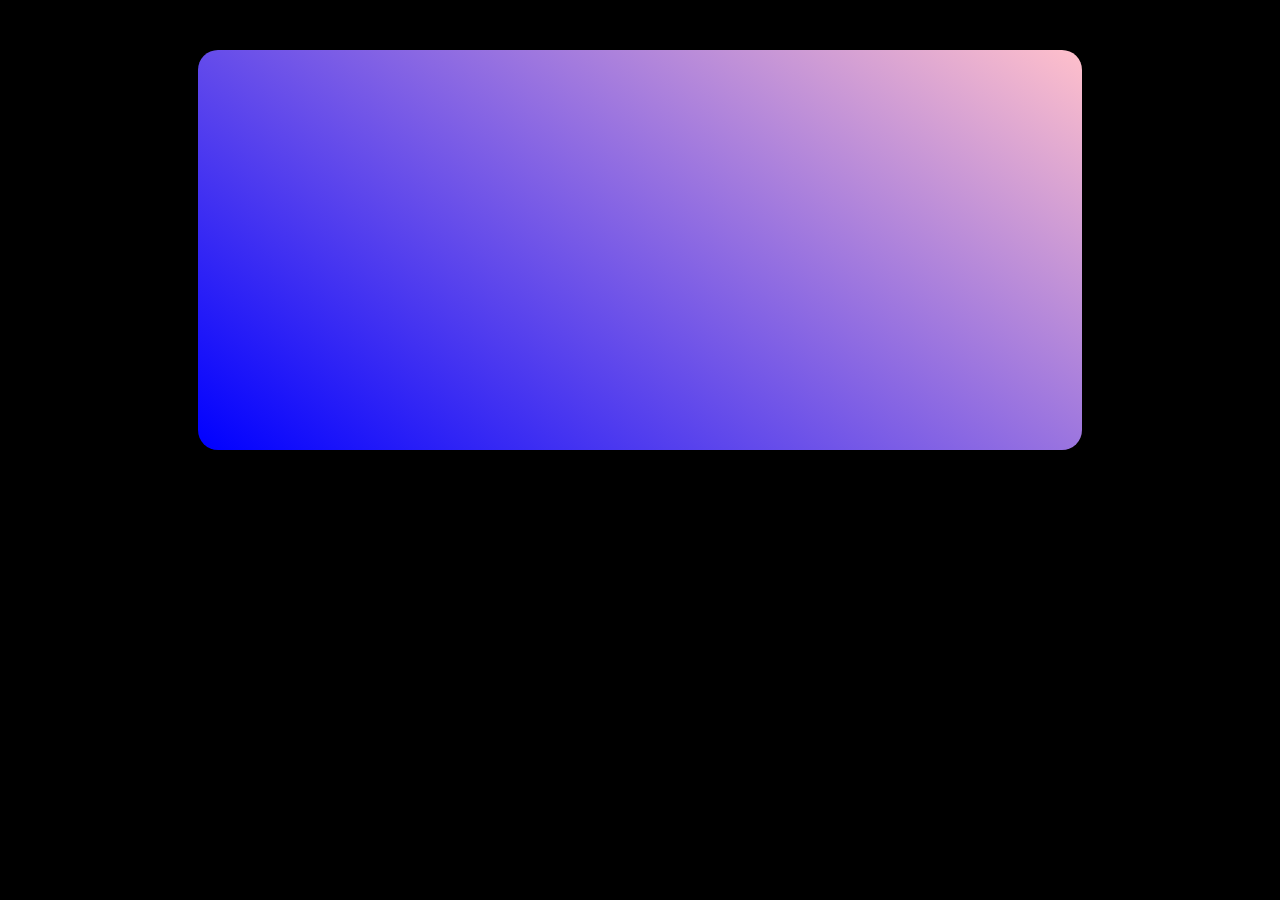
<file: background/index.html>
<!DOCTYPE html>
<html lang="en">
<head>
  <meta charset="UTF-8">
  <meta name="viewport" content="width=device-width, initial-scale=1.0">
  <meta http-equiv="X-UA-Compatible" content="ie=edge">
  <title>Fancy Background</title>
  <link rel="stylesheet" href="style.css">
</head>
<body>
  <div class="fancy"></div>
</body>
</html>
</file>
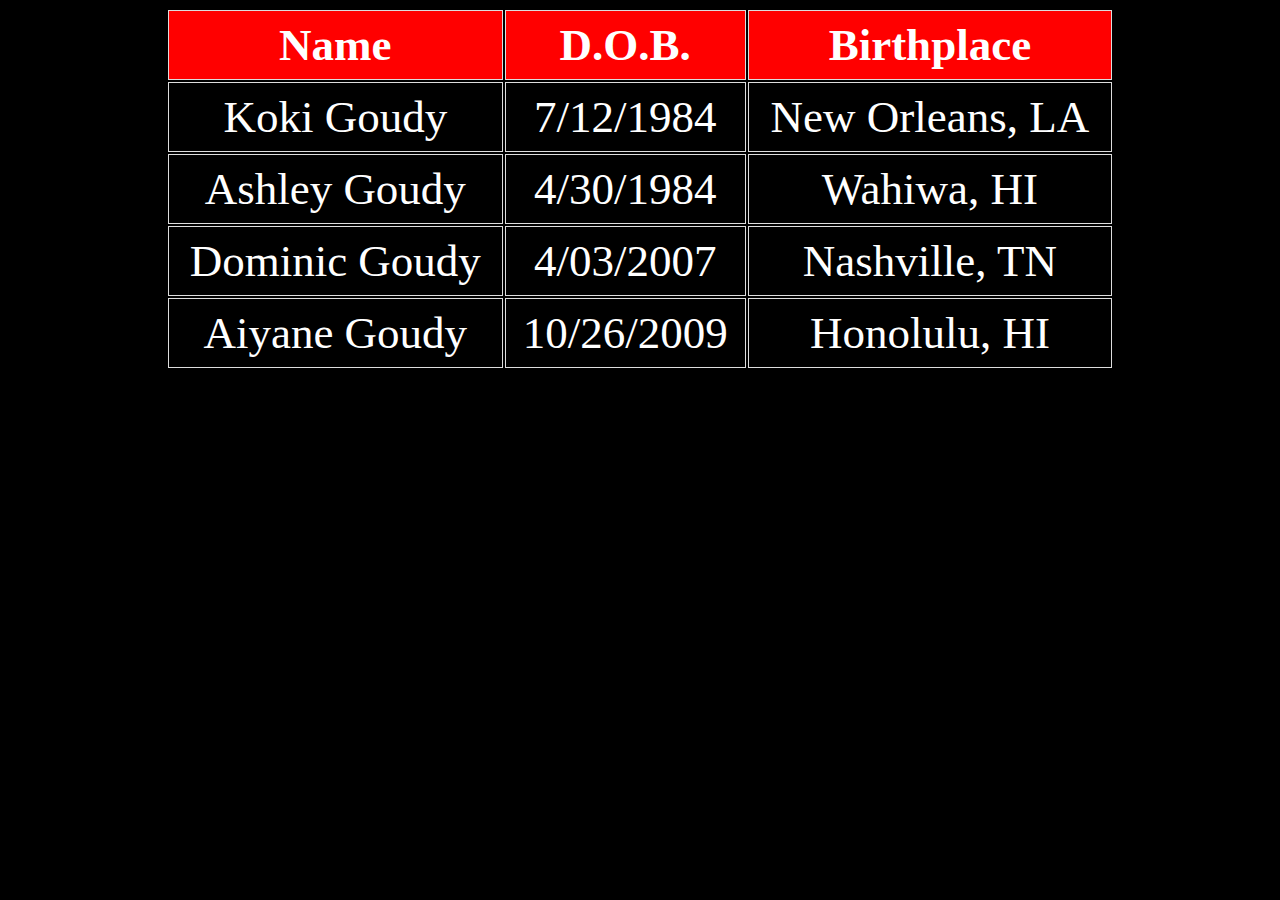
<file: chart/index.html>
<!DOCTYPE html>
<html lang="en">
<head>
  <meta charset="UTF-8">
  <meta name="viewport" content="width=device-width, initial-scale=1">
  <title>A Great Demo on CodePen</title>
  <link rel="stylesheet" href="style.css">
</head>
<body>
  <table>
    <tr>
      <th>Name</th>
      <th>D.O.B.</th>
      <th>Birthplace</th>
    </tr>
    <tr>
      <td>Koki Goudy</td>
      <td>7/12/1984</td>
      <td>New Orleans, LA</td>
    </tr>
    <tr>
      <td>Ashley Goudy</td>
      <td>4/30/1984</td>
      <td>Wahiwa, HI</td>
    </tr>
    <tr>
      <td>Dominic Goudy</td>
      <td>4/03/2007</td>
      <td>Nashville, TN</td>
    </tr>
    <tr>
      <td>Aiyane Goudy</td>
      <td>10/26/2009</td>
      <td>Honolulu, HI</td>
    </tr>
  </table>
  
</body>
</html>
</file>
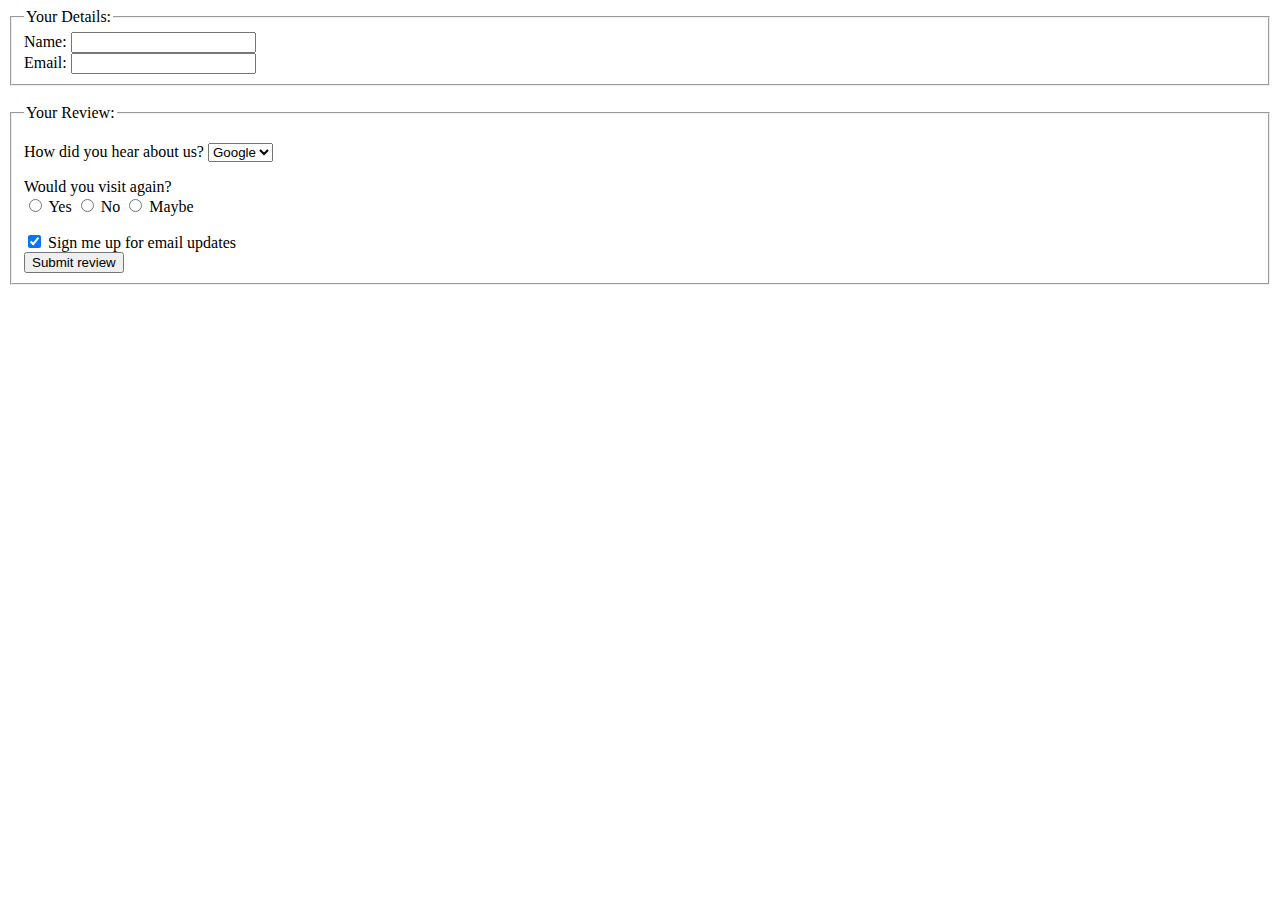
<file: forms/index.html>
<!DOCTYPE html>
<html lang="en">

<head>
  <meta charset="UTF-8">
  <meta name="viewport" content="width=device-width, initial-scale=">
  <title>Forms</title>
</head>

<body>
  <form action="http://www.example.com/review.php" method="get">
    <fieldset>
      <legend>
        Your Details:
      </legend>
      <label>
        Name:
        <input type="text" name="name" maxlength="50">
      </label>
      <br>
      <label>
        Email:
        <input type="email" name="email" maxlength="50">
      </label>
      <br>
    </fieldset>
    <br>
    <fieldset>
      <legend>
        Your Review:
      </legend>
      <p><label for="hear-about">
          How did you hear about us?
        </label>
        <select name="reference" id="hear-about">
          <option value="google">Google</option>
          <option value="friend">Friend</option>
          <option value="advert">Advert</option>
          <option value="work">Work</option>
          <option value="other">Other</option>
        </select>
      </p>
      <p>
        Would you visit again?

        <br>
        <label>
          <input type="radio" name="rating" value="yes" />
          Yes
          </lable>
          <label>
            <input type="radio" name="rating" value="no" />
            No
          </label>
          <label>
            <input type="radio" name="rating" value="maybe" />
            Maybe
          </label>
      </p>

      <label for="comments">
        <input type="checkbox" name="subscribe" checked="checked" />
        Sign me up for email updates
      </label>
      <br>
      <input type="submit" value="Submit review" />
    </fieldset>
  </form>
</body>

</html>
</file>
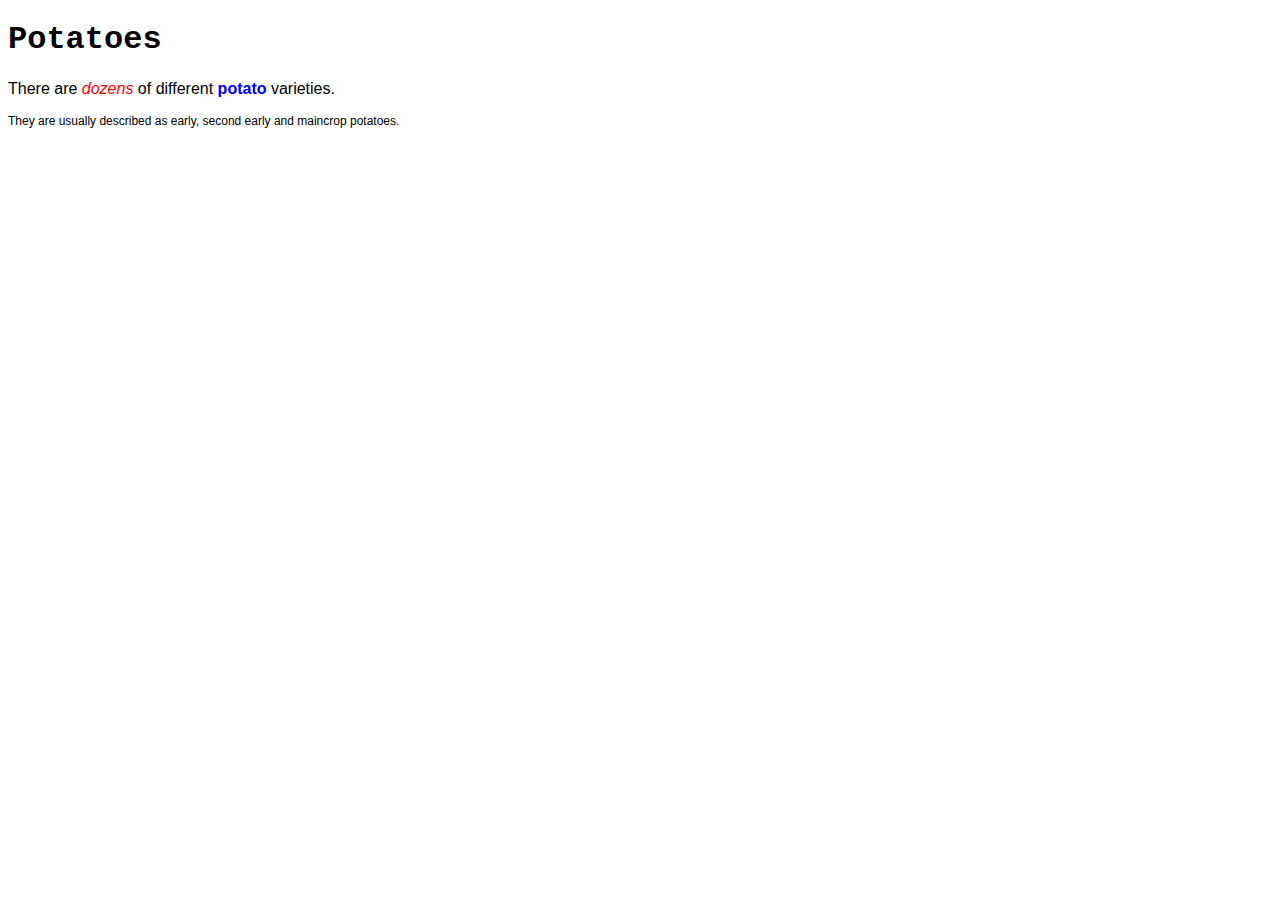
<file: potato/index.html>
<!DOCTYPE html>
<html lang="en">
<head>
  <meta charset="UTF-8">
  <meta name="viewport" content="width=device-width, initial-scale=1.0">
  <meta http-equiv="X-UA-Compatible" content="ie=edge">
  <link rel="stylesheet" href="style.css">
  <title>Potatoes</title>
</head>
<body>
  <h1>
    Potatoes
  </h1>
  <p id="intro">
    There are <i>dozens</i> of different <b>potato</b> varieties.
  </p>
  <p>
    They are usually described as early, second early and maincrop potatoes.
  </p>
</body>
</html>
</file>
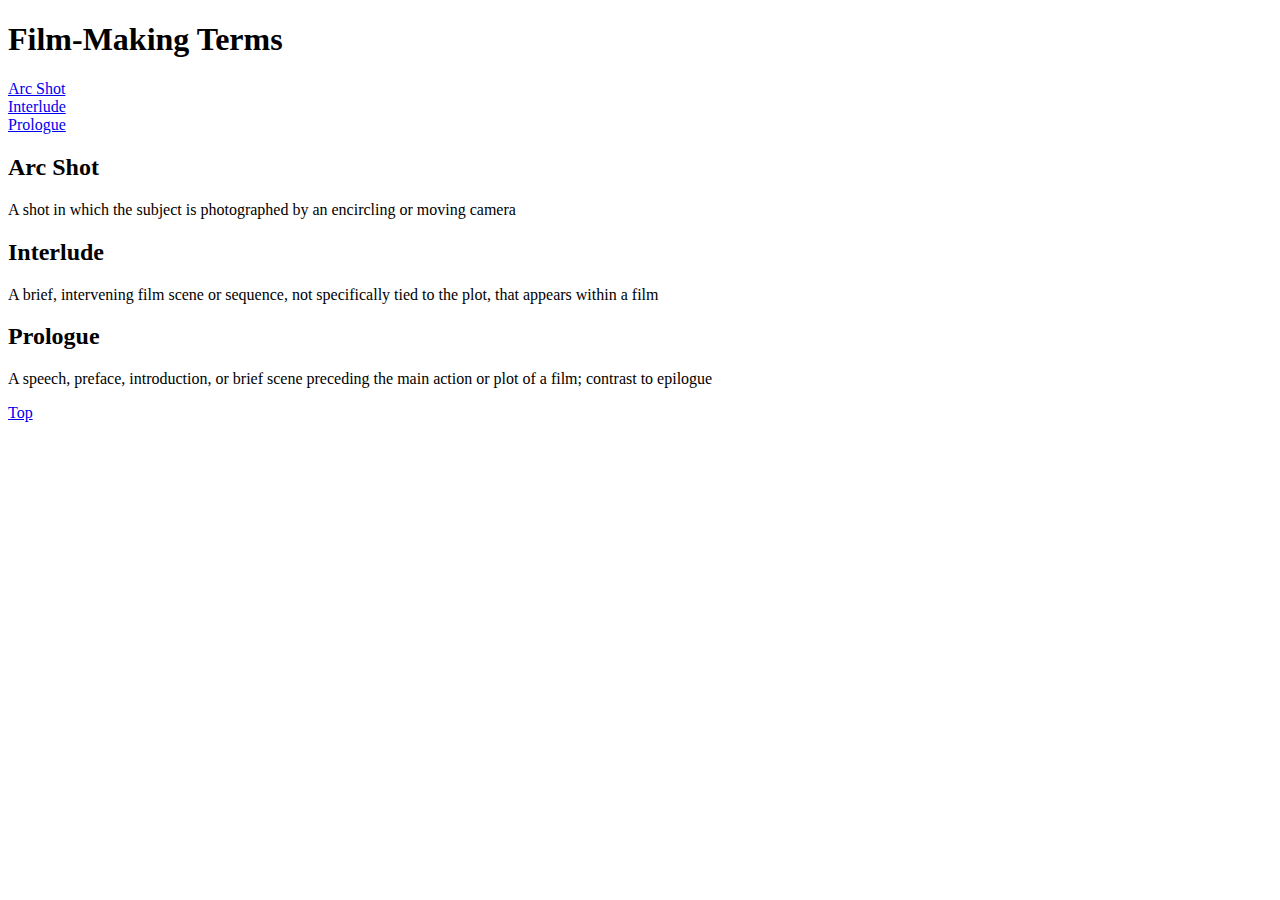
<file: samePageLink/index.html>
<!DOCTYPE html>
<html lang="en">
<head>
  <meta charset="UTF-8">
  <meta name="viewport" content="width=device-width, initial-scale=">
  <title>Linking Parts of a Page</title>
</head>
<body>
  <h1 id="top">Film-Making Terms</h1>
  
  <a href="#arc_shot">Arc Shot</a><br>
  <a href="#interlude">Interlude</a><br>
  <a href="#prologue">Prologue</a><br>
  
  <h2 id="arc_shot">Arc Shot</h2>
  <p>A shot in which the subject is photographed by an encircling or moving camera</p>
  
  <h2 id="interlude">Interlude</h2>
  <p>A brief, intervening film scene or sequence, not specifically tied to the plot, that appears within a film</p>
  
  <h2 id="prologue">Prologue</h2>
  <p>A speech, preface, introduction, or brief scene preceding the main action or plot of a film; contrast to epilogue</p>
  
  <p><a href="#top">Top</a></p>
  
</body>
</html>
</file>
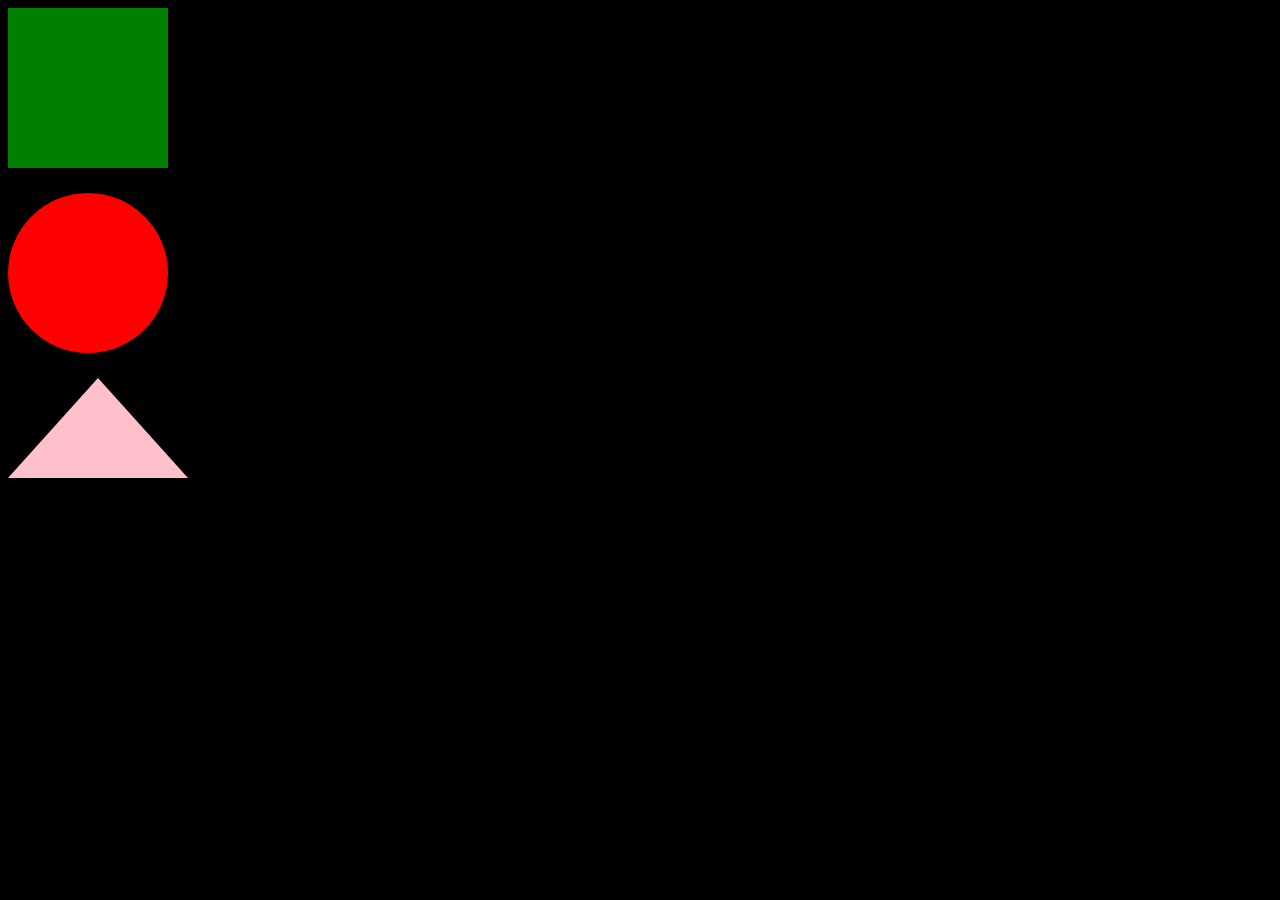
<file: shapes/index.html>
<!DOCTYPE html>
<html lang="en">
<head>
  <meta charset="UTF-8">
  <meta name="viewport" content="width=device-width, initial-scale=1.0">
  <meta http-equiv="X-UA-Compatible" content="ie=edge">
  <title>Shapes</title>
  <link rel="stylesheet" href="style.css">
</head>
<body>
  <div class="square"></div>
  <div class="circle"></div>
  <div class="triangle"></div>
</body>
</html>
</file>
<file: background/style.css>
.fancy {
  border-radius: 20px;
    width: 70%;
    height: 400px;
    margin: 50px auto;
    background: linear-gradient(35deg,blue,pink);
}

body {
  background-color: black;
}
</file>
<file: chart/style.css>
body {
  text-align: center;
  background-color: black;
  color: white;
}

.header {
  font-size: 45px;
}

th {
  background-color: red;
}

table {
  font-size: 45px;
  margin-left: auto;
  margin-right: auto;
  text-align: center;
  width: 75%
}

td, th {
  border: 1px solid #dddddd;
  text-align: center;
  padding: 8px;
}
</file>
<file: potato/style.css>
* {
  font-family: Arial, Vendana, sans-serif;
}

h1 {
  font-family: "Courier New", monospace;
}

i {
  color: green;
}

i {
  color: red;
}

b {
  color: pink
}

p b {
  color: blue !important;
}

p b {
  color: violet;
}

p#intro {
  font-size: 100%;
}

p {
  font-size: 75%;
}
</file>
<file: shapes/style.css>
body {
  background-color: black;
}

.square {
  background-color: green;
  width: 160px;
  height: 160px;
}

.circle {
  background-color: red;
  width: 160px;
  height: 160px;
  margin-top: 25px;
  border-radius: 50%;
}

.triangle {
  width: 0px;
  height: 0px;
  margin-top: 25px;
  border-left: 90px solid transparent;
  border-right: 90px solid transparent;
  border-bottom: 100px solid pink;
}
</file>
